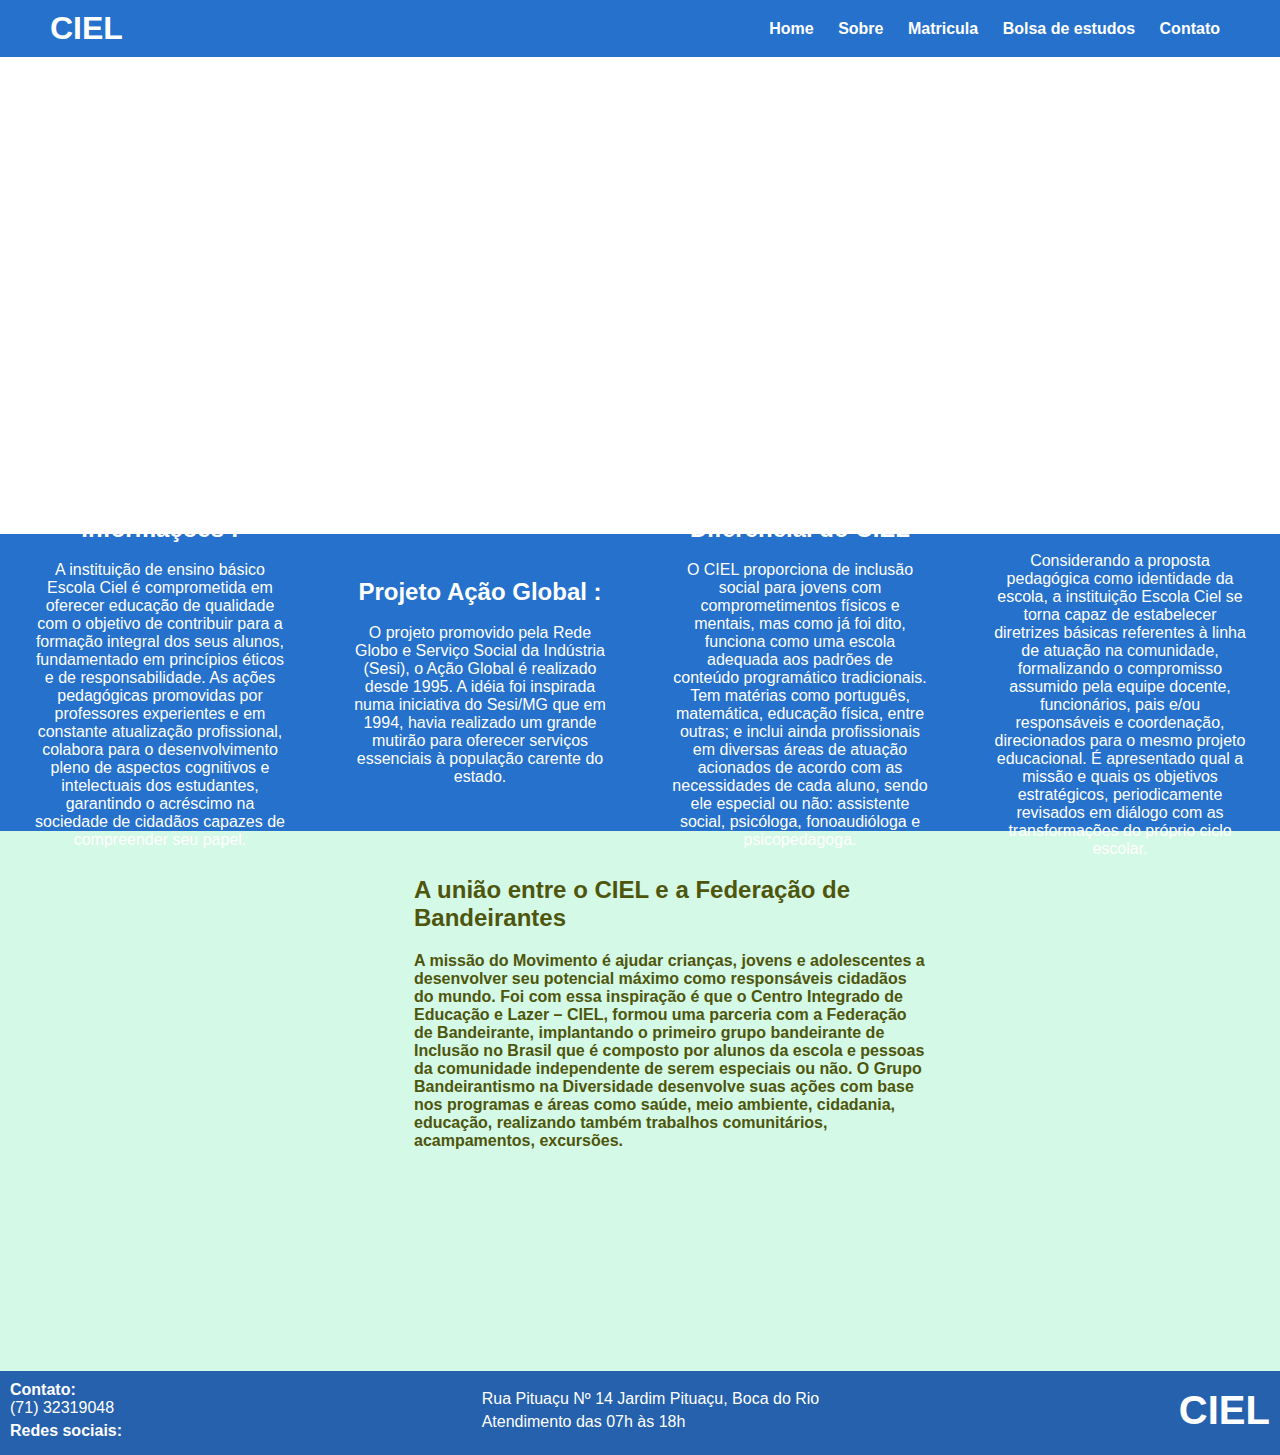
<file: index.html>
<!DOCTYPE html>
<html lang="pt-br">

<head>
    <meta charset="UTF-8">
    <meta http-equiv="X-UA-Compatible" content="IE=edge">
    <meta name="viewport" content="width=device-width, initial-scale=1.0">
    <title>CIEL</title>
    <link rel="stylesheet" href="index.css">
    <link rel="shortcut icon" href="midia/saber-mais-favicon.ico" type="image/x-icon">
</head>

<body>
    <header>
        
        <h1>CIEL</h1>

        <nav id="nav">
            <button id="menu-mobile">Menu
                <span id="hamb"></span>
            </button>
            <ul id="menu">
                <li><a href="#">Home</a></li>
                <li><a href="#">Sobre</a></li>
                <li><a href="#">Matricula</a></li>
                <li><a href="#">Bolsa de estudos</a></li>
                <li><a href="#">Contato</a></li>
            </ul>

        </nav>
    </header>
    <section>
        <div id="slider">
            <picture class="fixed">
                <source media="(max-width:650px )" srcset="midia/background1.2.jpg">
                <!--<img src="midia/background1.jpg" alt="Matrículas abertas!">-->
            </picture>
            <picture class="slide">
                <source media="(max-width:650px )" srcset="midia/background2.2.jpg">
                <!--<img src="" alt="">-->
            </picture>
            <picture class="slide ">
                <source media="(max-width:650px )" srcset="midia/background3.2.jpg">
                <!--<img src="" alt="">-->
            </picture>
        </div>
        <nav class="linksInternos">
            <div>
                <a href="#">
                    <h2>Informações :</h2>

                    <br>

                    <p>A instituição de ensino básico Escola Ciel é comprometida em oferecer 
                        educação de qualidade com o objetivo de contribuir para a formação integral dos seus alunos, 
                        fundamentado em princípios éticos e de responsabilidade. As ações pedagógicas promovidas por professores 
                        experientes e em constante atualização profissional, colabora para o desenvolvimento pleno de aspectos cognitivos e 
                        intelectuais dos estudantes, garantindo o acréscimo na sociedade de cidadãos capazes de compreender seu papel.
                    </p>

                </a>
                
            </div>
            <div>

                <a href="#">
                   <!-- <img src="" alt="">-->
                    <h2>Projeto Ação Global : </h2>
                    <br>
                    <p>O projeto promovido pela Rede Globo e Serviço Social da Indústria (Sesi), 
                        o Ação Global é realizado desde 1995. A idéia foi inspirada numa iniciativa do Sesi/MG que em 1994, havia realizado um grande mutirão 
                        para oferecer serviços essenciais à população carente do estado.
                    </p>

                </a>

            </div>

            <div>

                <a href="#">

                   <!--<img src="" alt="">-->
                    <h2>Diferencial do CIEL</h2>
                    <br>
                    <p>O CIEL proporciona de inclusão social para jovens com comprometimentos físicos e mentais, 
                        mas como já foi dito, funciona como uma escola adequada aos padrões de conteúdo programático tradicionais. 
                        Tem matérias como português, matemática, educação física, entre outras; e inclui ainda profissionais em diversas áreas de 
                        atuação acionados de acordo com as necessidades de cada aluno, sendo ele especial ou não: assistente social, psicóloga, fonoaudióloga e psicopedagoga.

                    </p>

                </a>

            </div>

            <div>

                <a href="#">
                    <!--<img src="" alt="">-->
                    <h2>Estratégia de ensino</h2>
                    <br>
                    <p>Considerando a proposta pedagógica como identidade da escola, 
                        a instituição Escola Ciel se torna capaz de estabelecer diretrizes básicas referentes à linha de atuação na comunidade, 
                        formalizando o compromisso assumido pela equipe docente, funcionários, pais e/ou responsáveis e coordenação, direcionados para o mesmo projeto educacional. 
                        É apresentado qual a missão e quais os objetivos estratégicos, periodicamente revisados em diálogo com as transformações do próprio ciclo escolar. 

                    </p>
                </a>

            </div>


        </nav>
        <article id="projeto">
            <!--<img src="midia/Projeto/projeto01.png" alt="" class="fixed">
            <img src="midia/Projeto/projeto02.png" alt="" class="slide">-->

            <div id="infoprojeto">

                <h2>A união entre o CIEL e a Federação de Bandeirantes</h2>

                <p>A missão do Movimento é ajudar crianças, jovens e adolescentes a desenvolver seu potencial máximo como responsáveis cidadãos do mundo. 
                    Foi com essa inspiração é que o Centro Integrado de Educação e Lazer – CIEL, formou uma parceria com a Federação de Bandeirante, 
                    implantando o primeiro grupo bandeirante de Inclusão no Brasil que é composto por alunos da escola e pessoas da comunidade independente de serem especiais ou não. 
                    O Grupo Bandeirantismo na Diversidade desenvolve suas ações com base nos programas e áreas como saúde, meio ambiente, cidadania, educação, 
                    realizando também trabalhos comunitários, acampamentos, excursões.

                </p>

            </div>

        </article>

    </section>

    <footer>
        <div id="bloco1">
            <p><strong>Contato:</strong> <br> (71) 32319048</p>
            <p><strong>Redes sociais:</strong>
             <!--<br> <a href="#"></a>
                <br> <a href="#"></a>-->
            </p>
        </div>
        <div id="bloco2">
            <p>Rua Pituaçu Nº 14 Jardim Pituaçu, Boca do Rio</p>
            <p>Atendimento das 07h às 18h</p>
        </div>
        <div>
            <p id="saberm">CIEL</p>
        </div>

    </footer>
</body>
<script src="index.js"></script>

</html>
</file>
<file: index.css>
@charset "UTF-8";

*{    margin: 0;
    padding: 0;
    box-sizing: border-box;
}

:root {
    --cor-primaria: #2571CC;
    --cor-secundaria:#2561ac;
}

body {
    background-color: rgb(255, 255, 255);
    font-family: Arial, Helvetica, sans-serif
}

header {
    display: flex;
    background-color: var(--cor-primaria);
    color: white;
    align-items: center;
    justify-content: space-between;
    padding: 10px 50px;
    margin-bottom:3px ;
}

header ul li {
    display: inline;
    padding: 2px 10px;
}

header a{
    text-decoration: none;
    color: white;
    font-weight: 600;
}

nav li:hover {
    text-decoration: underline;
}

#menu-mobile{
    display: none;
}

#slider{
    display: flex;
    position: relative;
    height: 37vw;
    align-items: flex-start;
    justify-content: center;
    
}

#slider picture{
    position: absolute;
     opacity: 0;
     transition:  1s;
     max-width: 95vw;
    max-height: 504px;
}

#slider img{
    max-width: 95vw;
    
}


#slider picture.selected { 
    opacity: 1;
}

#slider .fixed, #projeto .fixed{
    opacity: 1;
}
.linksInternos {
    display: flex;
    justify-content: space-around;
    align-items: center ;
    max-width: 100vw;
    height: 33vh;
    background-color:var(--cor-primaria);
    margin: 0 auto;
    color: white;
}

.linksInternos  > div {
    width: 20vw;
    text-align: center;
}

.linksInternos img{
   filter: invert(0);
  margin-left: 10vw;
  transform: translateX(-50%);
}

.linksInternos a {
    text-decoration: none;
    color: white;
}

.linksInternos div:hover{
    transform: scale(1.1, 1.1);
    transition-duration: 300ms ;
    filter: drop-shadow(2px 3px 6px rgba(0, 0, 0, 0.342));

}


.linksInternos h2 {
    text-align: center;
}

#projeto {
    display: flex;
    margin: 0 auto;
    background-color: #1fe07c31;
    justify-content: left;
    height: 60vh;
    padding-top: 5vh;
    padding-left: 5vw;
    color: #4e550c;
    font-weight: 600;
}

#projeto img {
    height: max-content;
     width: max-content;
    position: absolute;
    opacity: 0;
    transition:  1s;
    border-radius: 15px;
}

#infoprojeto {
    margin-left: 350px;
    max-width: 40vw;
}
#infoprojeto h2 {
    margin-bottom:20px ;
}

#projeto img.selected { 
    opacity: 1;
    z-index: 3;
}

footer {
    color: white;
    background-color:var(--cor-secundaria);
    display: flex;
    justify-content: space-between ;  
    align-items: center;
    padding: 10px;
}
#saberm {
    font-weight: bold;
    font-size: 2.5rem;
}

footer a {
    color: white;
    text-decoration: none;
}

footer p {
    margin-bottom: 5px;
    
}

footer a:hover{
    text-decoration: underline;
    color: #071e3b;
}

::-webkit-scrollbar {
    width: 7px;
    background-color: rgb(236, 233, 233);
}

::-webkit-scrollbar-thumb {
    background-color: rgb(172, 172, 172);
    border-radius: 10px;
}

::-webkit-scrollbar:hover {
    background-color: rgb(218, 216, 216);
}

@media (max-width: 650px){

    body{
        padding-top: 66px;
    
    } 
     header{
         display: flex;
        position: fixed;
        margin-top: -66px;
        z-index: 100;
        width: 100%;
        box-shadow: 0 4px 20px rgba(0, 0, 0, 0.199);
    }
    
    #menu{
        display: block;
       position: fixed;
       background-color:var(--cor-primaria);
       top: 57px;
       width: 50vw;
       left: 50vw;
       height: 100%;
       transform: translateX(50vw);
       padding: 0;
       z-index: 1000;
       transition: 650ms ease-out;
    }

    #menu-mobile{
        display: flex;
        cursor: pointer;
        background:none ;
        border: none;
        padding: 5px;
        font-size: 1rem; 
        font-size: 1.5rem;
        font-weight: bold;
        color: white;
        padding: 9px 3px;
        border-radius: 3px;
    }

    #menu-mobile:hover{
        background-color: var(--cor-secundaria);
    }

    #menu li:hover{
        background-color: var(--cor-secundaria);
    }

    #hamb {
        display: inline-block;
        position: relative;
        top: -5px;
        height: 14px;
        width: 7.7vw;
        border-top: 4px solid white ;     
    }

    #hamb::before, #hamb::after{
        display: block;
        content: ' ';
        width: 7vw;
        margin: 1vh 0;
        border: white solid 2px;
        transition: 325ms;
    }

    #nav.active #hamb{
       border-top-color: transparent;
    }

    #nav.active #hamb::after {
        transform: rotate(135deg);
       top: -10px; 
       position: relative;
        background-color: white;
    }

    #nav.active #hamb::before {
        transform: rotate(-135deg);
        background-color: white;
    }

    nav.active #menu {
    transform: translateX(0vw);
    box-shadow: -12px 20px 20px rgba(0, 0, 0, 0.274);
        
    }
        #menu li {
        display: block;
        padding: 25px ;
        border-bottom: 2px solid lightgray;
    } 

    #menu-mobile{
        display: block;
    }
  
     #slider{    
        height: 65vw;
        align-items: flex-start;
        justify-content: center;
        margin-bottom: 50px;
    }

    .linksInternos::before{
        position: relative;
        bottom:20px;
        margin-left: 4.4vw;
        padding: 0 3vw;
        color: white;
        background-color: var(--cor-secundaria);
        font-size: 5vw;
        font-weight: bold;
        content: "Sobre a escola:";
    }
    
    .linksInternos {
        display: block;
        background-color: unset;
        height: 230vw;
        margin-bottom: 10vw;
    }
  
    .linksInternos  > div {
        display: flex;
        align-items: center;
        justify-content: center;
        background-color:var(--cor-primaria);
        width: 90vw;
        height: 50vw;
        margin: 0 auto 5vh auto;
        text-align: center;
        font-size: 1.8rem;
    }

    .linksInternos  > div:active {
      font-size: 2.1rem;
      background-color: var(--cor-secundaria);
    }
    
    .linksInternos img{
        display: none;
    }
      
    .linksInternos div:hover{
        transform: none;
        filter: none;
    }  

    #projeto {
        height: 100vw;
        padding-top: 5vh;
    }
    
    #projeto img {
        height: 40vw;
         width: 40vw;
    }
    
    #infoprojeto {
        margin-left: 45vw;
        max-width: 45vw;
    }

    footer {
        flex-direction: column;
        align-items: flex-start;
        height: 50vh;
        padding: 10px;
    }
      
}

@media (max-width:346px) {

    .linksInternos img{
      display: none;
    }
    
    .linksInternos{
        margin-bottom:7vh;
    }

    #projeto {
        display: inline-block;
    }
    #projeto img{
        display: none;
    }

    #infoprojeto {
        margin-left: 0;
        max-width: 100vw;
    }
}
</file>
